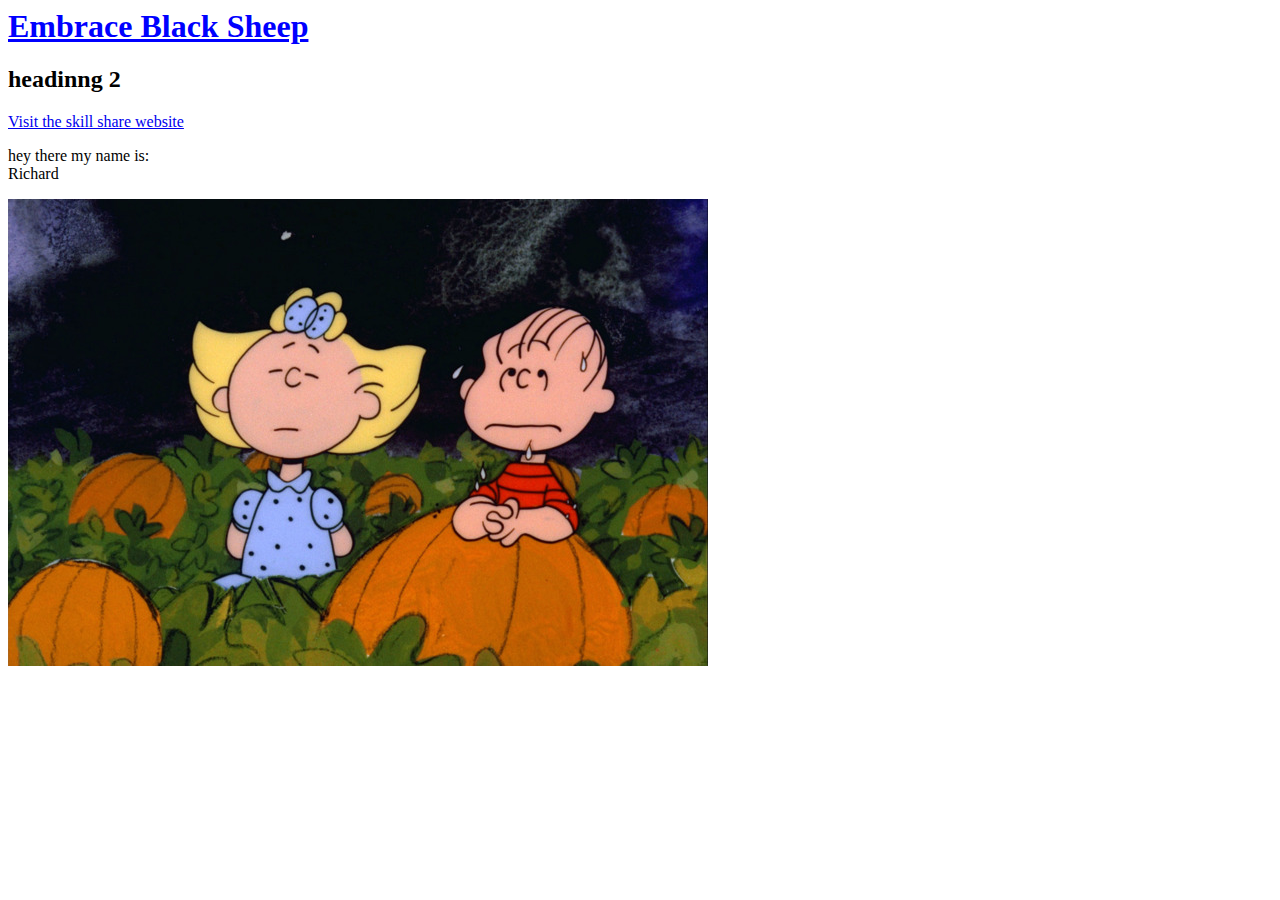
<file: elements.html>
<html>
<head>
	<title>RubbrBrain</title>
</head>
<body>
<h1 style="color:blue; text-decoration: underline;">Embrace Black Sheep
<h2>headinng 2</h2>

<div>
	<div>
		<div>
			<a href="http://skillshare.com" target="_blank">Visit the skill share website</a>
		</div>
	</div>
</div>

<p>hey there my name is:<br>
	Richard</p>
<img src="test.jpg">
</body>
</html>
</file>
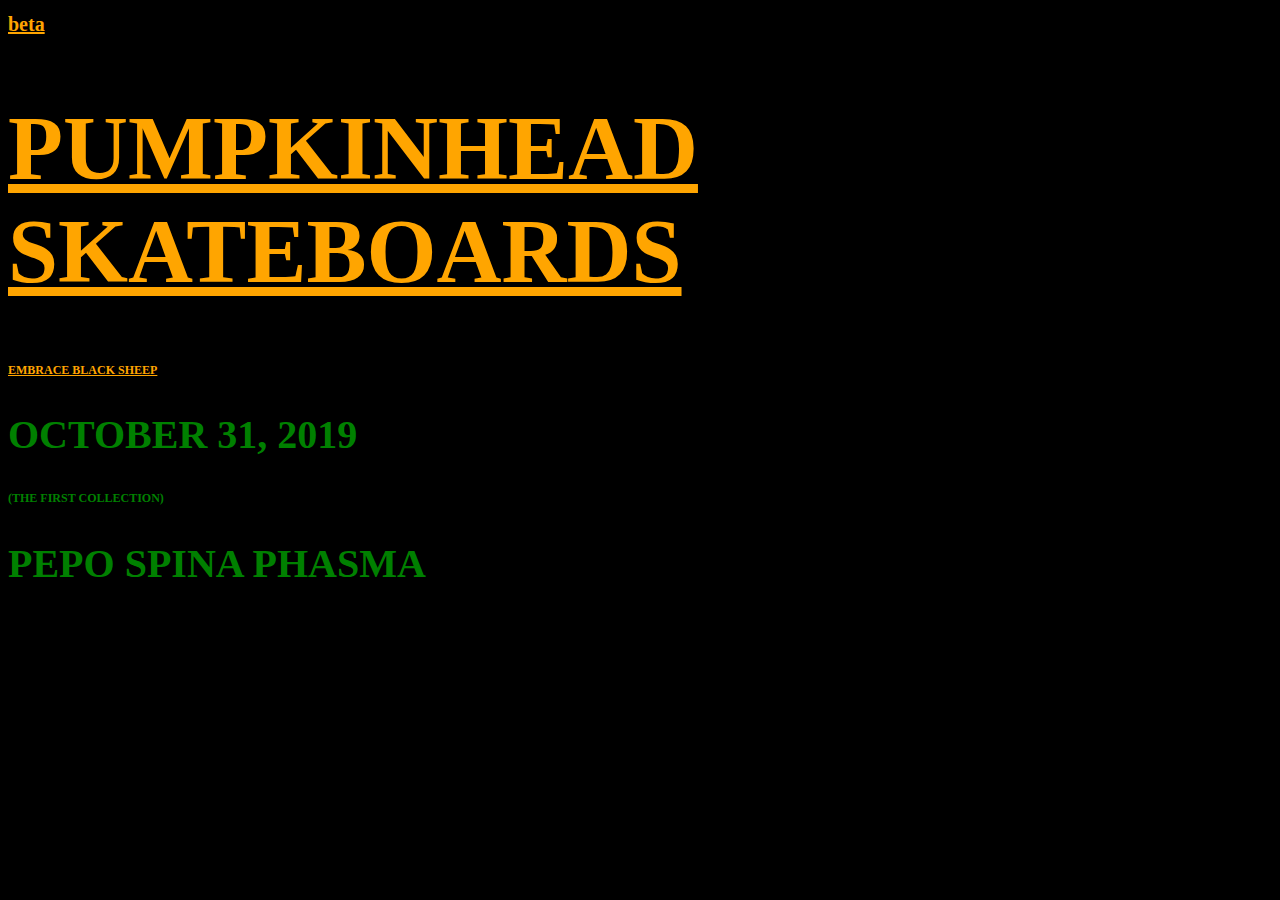
<file: stylish.html>
<!DOCTYPE html>
<html>
<head>
	<title>stylish</title>
	<link rel="stylesheet" type="text/css" href="CSS/test.css">

</head>
<body>

<h1 id="first" class="small" style="font-size: 20px;">beta</h1>
<h1>PUMPKINHEAD SKATEBOARDS</h1>
<h1 class="small">EMBRACE BLACK SHEEP</h1>
<h2>OCTOBER 31, 2019</h2>
<h2 class="small">(THE FIRST COLLECTION)</h2>
<h2>PEPO SPINA PHASMA</h2>

<span>BOOGIE</span>

</body>
</html>
</file>
<file: CSS/test.css>
body{background-color: black; 
}

h1{
	color:orange;
	font-size: 90px;
	text-decoration: underline;
}

#first{
	font-size: 150px;
}	
.small{
	font-size: 12px; 
}

h2{
	font-size: 40px;
	color: green;
}

span{
	font-style: italic;
}

h2 span{
	text-decoration: line-through;
}
</file>
